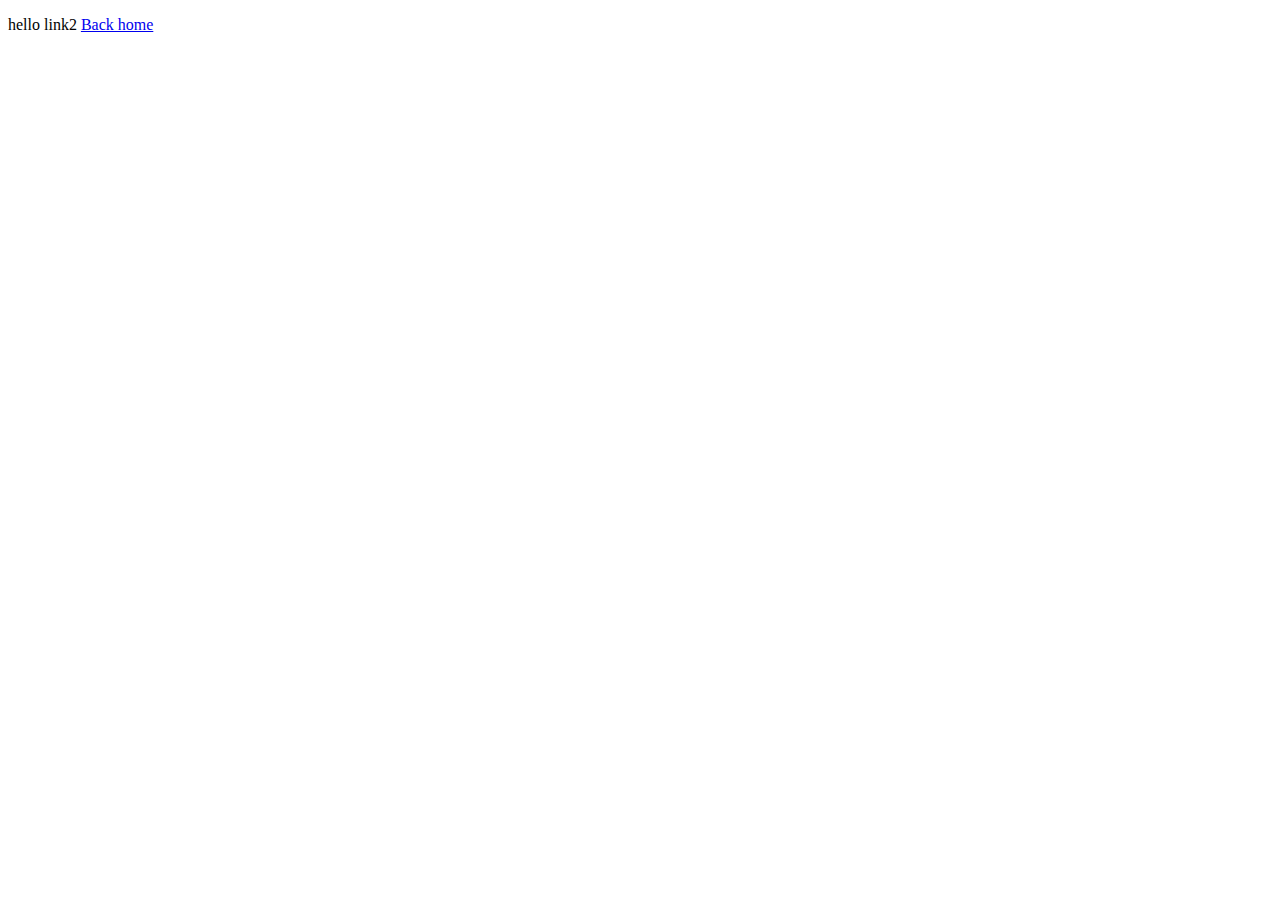
<file: link2.html>
<!DOCTYPE html>
<html lang='en'>

<head>
    <meta charset='utf-8'>
    <title>Coursera Course!</title>
</head>

<body>
<p>
    hello link2
    <a href="index.html" title="back to home">Back home</a>
</p>
</body>

</html>
</file>
